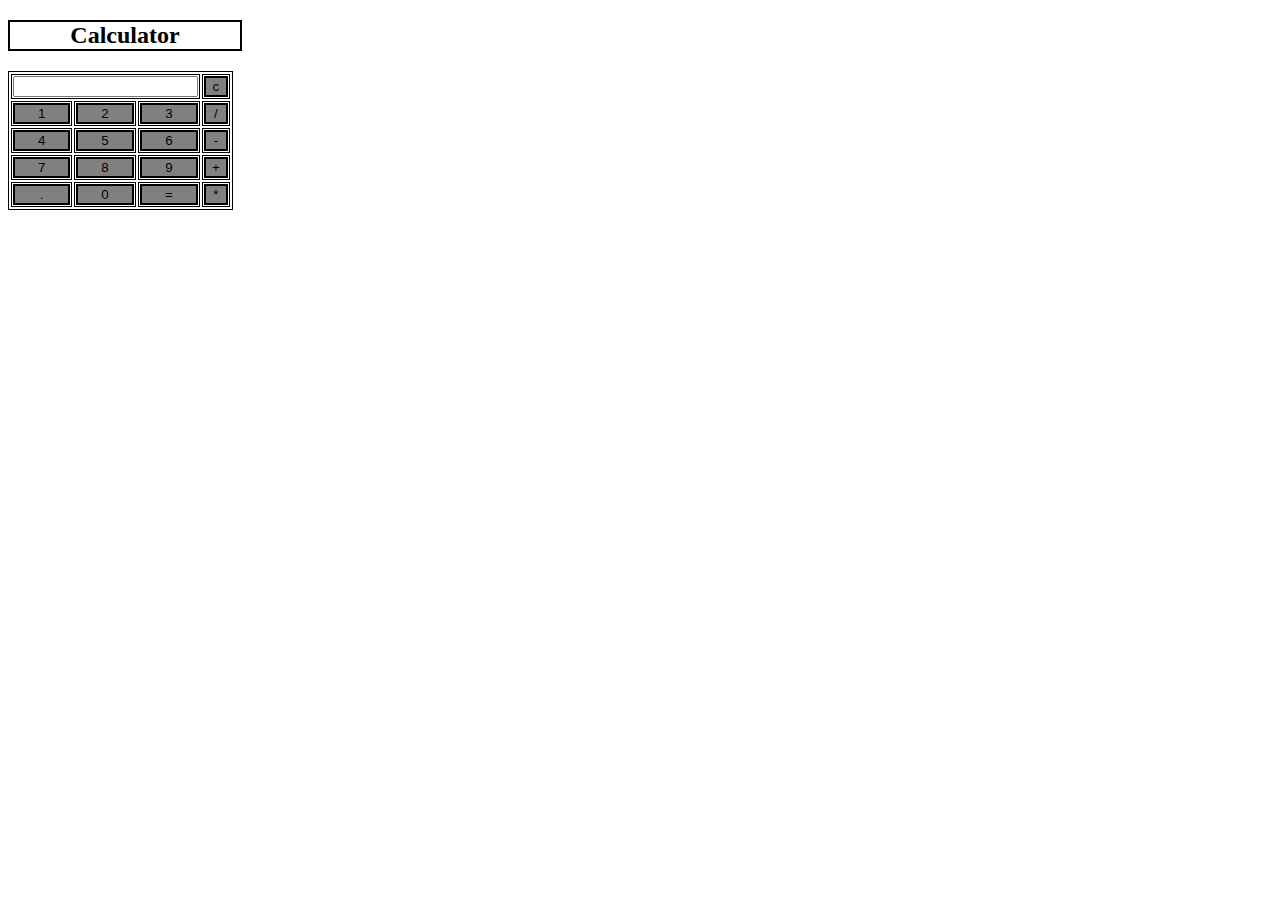
<file: Calculator/index.html>
<!DOCTYPE html>

<html>
  <head>
    <style>
      h2 {
        border: 2px solid black;
        text-align: center;
        width: 230px;
      }
      table {
        border: 1px solid black;
      }
      input[type='input'] {
        border: 2px solid black;
        color: black;
      }
      input[type='button'] {
        border: 2px solid black;
        background-color: gray;
        width: 100%;
      }
      td {
        border: 1px solid black;
      }
      td:hover{
          background-color: red;
      }
    </style>
  </head>

  <body>
    <h2>Calculator</h2>

    <form name="Calculator">
      <table>
        <tr>
          <td colspan="3">
            <input name="Input" />
          </td>

          <td>
            <input
              type="button"
              name="clear"
              value="c"
              OnClick="Calculator.Input.value = ''"
            />
          </td>
        </tr>

        <tr>
          <td>
            <input
              type="button"
              name="one"
              value="1"
              onclick="Calculator.Input.value +='1'"
            />
          </td>

          <td>
            <input
              type="button"
              name="two"
              value="2"
              OnClick="Calculator.Input.value += '2'"
            />
          </td>

          <td>
            <input
              type="button"
              name="three"
              value="3"
              OnClick="Calculator.Input.value += '3'"
            />
          </td>
          <td>
            <input
              type="button"
              name="div"
              value="/"
              OnClick="Calculator.Input.value += '/'"
            />
          </td>
        </tr>

        <tr>
          <td>
            <input
              type="button"
              name="four"
              value="4"
              OnClick="Calculator.Input.value += '4'"
            />
          </td>

          <td>
            <input
              type="button"
              name="five"
              value="5"
              OnClick="Calculator.Input.value += '5'"
            />
          </td>
          <td>
            <input
              type="button"
              name="six"
              value="6"
              OnClick="Calculator.Input.value += '6'"
            />
          </td>
          <td>
            <input
              type="button"
              name="minus"
              value="-"
              OnClick="Calculator.Input.value += '-'"
            />
          </td>
        </tr>

        <tr>
          <td>
            <input
              type="button"
              name="seven"
              value="7"
              OnClick="Calculator.Input.value += '7'"
            />
          </td>

          <td>
            <input
              type="button"
              name="eight"
              value="8"
              OnClick="Calculator.Input.value += '8'"
            />
          </td>
          <td>
            <input
              type="button"
              name="nine"
              value="9"
              OnClick="Calculator.Input.value += '9'"
            />
          </td>
          <td>
            <input
              type="button"
              name="plus"
              value="+"
              OnClick="Calculator.Input.value += '+'"
            />
          </td>
        </tr>

        <tr>
          <td>
            <input
              type="button"
              name="dot"
              value="."
              OnClick="Calculator.Input.value += '.'"
            />
          </td>

          <td>
            <input
              type="button"
              name="zero"
              value="0"
              OnClick="Calculator.Input.value += '0'"
            />
          </td>
          <td>
            <input
              type="button"
              name="equal"
              value="="
              OnClick="Calculator.Input.value=eval(Calculator.Input.value)"
            />
          </td>
          <td>
            <input
              type="button"
              name="multip"
              value="*"
              OnClick="Calculator.Input.value += '*'"
            />
          </td>
        </tr>
      </table>
    </form>
  </body>
</html>
</file>
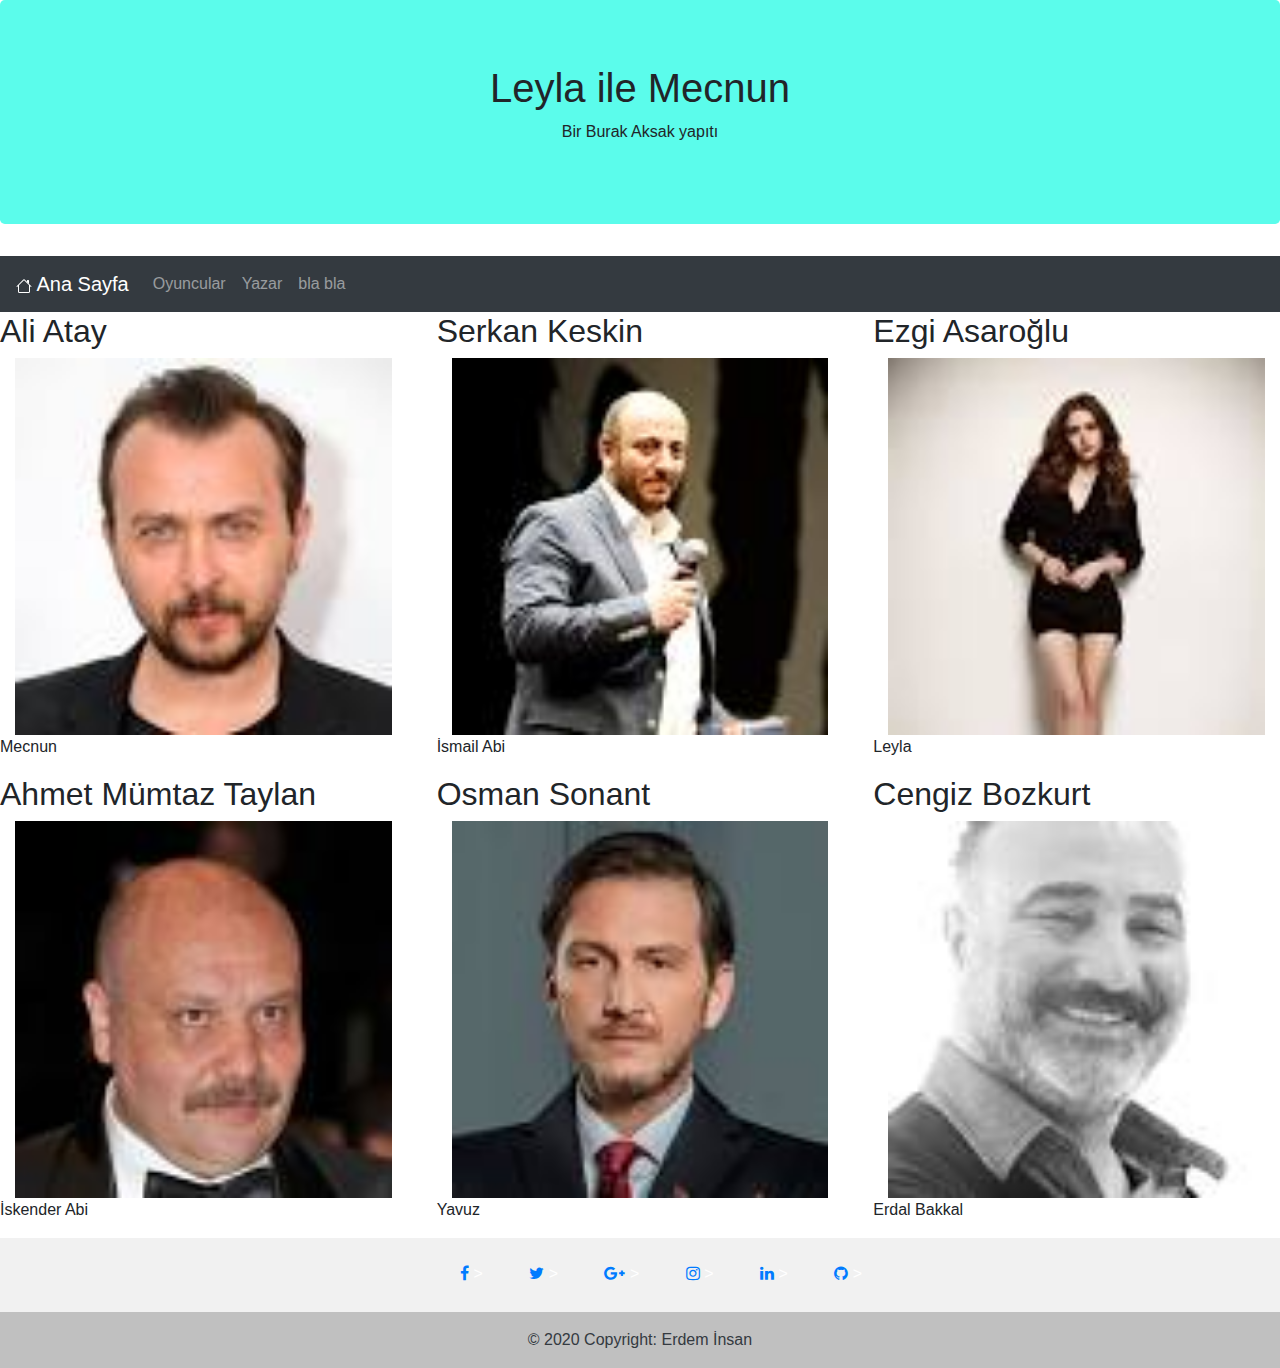
<file: Bootstrap/oyuncular.html>
<html lang="en">
<head>
  <title>Bootstrap 4 Website Example</title>
  <meta charset="utf-8">
  <meta name="viewport" content="width=device-width, initial-scale=1">
  <link rel="stylesheet" href="https://cdn.jsdelivr.net/npm/bootstrap@4.6.1/dist/css/bootstrap.min.css">
  <script src="https://cdn.jsdelivr.net/npm/jquery@3.6.0/dist/jquery.slim.min.js"></script>
  <script src="https://cdn.jsdelivr.net/npm/popper.js@1.16.1/dist/umd/popper.min.js"></script>
  <script src="https://cdn.jsdelivr.net/npm/bootstrap@4.6.1/dist/js/bootstrap.bundle.min.js"></script>

  <link href="https://maxcdn.bootstrapcdn.com/font-awesome/4.4.0/css/font-awesome.min.css" rel="stylesheet"/>

</head>
<body>

<div  style="background-color:#5BFCEB" class="jumbotron text-center" style="margin-bottom:0">
  <h1>Leyla ile Mecnun</h1>
  <p>Bir Burak Aksak yapıtı</p> 
</div>
<nav class="navbar navbar-expand-sm bg-dark navbar-dark">
  <a class="navbar-brand" href="index.html">
    
        <svg xmlns="http://www.w3.org/2000/svg" width="16" height="16" fill="currentColor" class="bi bi-house" viewBox="0 0 16 16">
  <path fill-rule="evenodd" d="M2 13.5V7h1v6.5a.5.5 0 0 0 .5.5h9a.5.5 0 0 0 .5-.5V7h1v6.5a1.5 1.5 0 0 1-1.5 1.5h-9A1.5 1.5 0 0 1 2 13.5zm11-11V6l-2-2V2.5a.5.5 0 0 1 .5-.5h1a.5.5 0 0 1 .5.5z"/>
  <path fill-rule="evenodd" d="M7.293 1.5a1 1 0 0 1 1.414 0l6.647 6.646a.5.5 0 0 1-.708.708L8 2.207 1.354 8.854a.5.5 0 1 1-.708-.708L7.293 1.5z"/>
</svg>


    Ana Sayfa</a>
  <button class="navbar-toggler" type="button" data-toggle="collapse" data-target="#collapsibleNavbar">
    <span class="navbar-toggler-icon"></span>
  </button>
  <div class="collapse navbar-collapse" id="collapsibleNavbar">
    <ul class="navbar-nav">
      <li class="nav-item">
        <a class="nav-link" href="oyuncular.html">Oyuncular</a>
      </li>
      <li class="nav-item">
        <a class="nav-link" href="yazar.html">Yazar</a>
      </li>
      <li class="nav-item">
        <a class="nav-link" href="#"> bla bla</a>
      </li>    
    </ul>
  </div>  
</nav>

<div class="row">
  
  <div class="col-sm-4">
      <h2>Ali Atay</h2>
       <img src="[data-uri]" class="img-responsive img1 col-sm-12"></img>
      <p>Mecnun </p>
       
     
    </div>
     <div class="col-sm-4">
      <h2>Serkan Keskin</h2>
       <img src="[data-uri]" class="img-responsive img1 col-sm-12"></img>
      <p>İsmail Abi</p>
       
     
    </div>
     <div class="col-sm-4">
      <h2>Ezgi Asaroğlu</h2>
       <img src="[data-uri]" class="img-responsive img1 col-sm-12"></img>
      <p>Leyla</p>
       
     
    </div>
     <div class="col-sm-4">
      <h2>Ahmet Mümtaz Taylan</h2>
       <img src="[data-uri]" class="img-responsive img1 col-sm-12"></img>
      <p>İskender Abi</p>
       
     
    </div>
     <div class="col-sm-4">
      <h2>Osman Sonant</h2>
       <img src="[data-uri]" class="img-responsive img1 col-sm-12"></img>
      <p>Yavuz</p>
       
     
    </div>
     <div class="col-sm-4">
      <h2>Cengiz Bozkurt</h2>
       <img src="[data-uri]" class="img-responsive img1 col-sm-12"></img>
      <p>Erdal Bakkal</p>
       
     
    </div>
 
 
</div>


<section class="ftco-section">
<div class="container">
<div class="row justify-content-center">
<div class="col-md-6 text-center">

</div>
</div>
</div>
</section>
  <footer class="text-center text-white" style="background-color: #f1f1f1;">
      <!-- Grid container -->
      <div class="container pt-4">
        <!-- Section: Social media -->
        <section class="mb-4">
          <!-- Facebook -->
          <a
             class="btn btn-link btn-floating btn-lg text-dark m-1"
             href="#!"
             role="button"
             data-mdb-ripple-color="dark"
             ><a href="#"><i class="fa fa-facebook"></i></a>
            ></a>

          <!-- Twitter -->
          <a
             class="btn btn-link btn-floating btn-lg text-dark m-1"
             href="#!"
             role="button"
             data-mdb-ripple-color="dark"
             ><a href="#"><i class="fa fa-twitter"></i></a>
            ></a>

          <!-- Google -->
          <a
             class="btn btn-link btn-floating btn-lg text-dark m-1"
             href="#!"
             role="button"
             data-mdb-ripple-color="dark"
             ><a href="#"><i class="fa fa-google-plus"></i></a>
            ></a>

          <!-- Instagram -->
          <a
             class="btn btn-link btn-floating btn-lg text-dark m-1"
             href="#!"
             role="button"
             data-mdb-ripple-color="dark"
             ><a href="#"><i class="fa fa-instagram"></i></a>
            ></a>

          <!-- Linkedin -->
          <a
             class="btn btn-link btn-floating btn-lg text-dark m-1"
             href="#!"
             role="button"
             data-mdb-ripple-color="dark"
             ><a href="#"><i class="fa fa-linkedin"></i></a>
            ></a>
          <!-- Github -->
          <a
             class="btn btn-link btn-floating btn-lg text-dark m-1"
             href="#!"
             role="button"
             data-mdb-ripple-color="dark"
             ><a href="#"><i class="fa fa-github"></i></a>
            ></a>
        </section>
        <!-- Section: Social media -->
      </div>
      <!-- Grid container -->

      <!-- Copyright -->
      <div class="text-center text-dark p-3" style="background-color: rgba(0, 0, 0, 0.2);">
        © 2020 Copyright:
        <a class="text-dark" href="#">Erdem İnsan</a>
      </div>
      <!-- Copyright -->
    </footer>


</body>
</html>
</file>
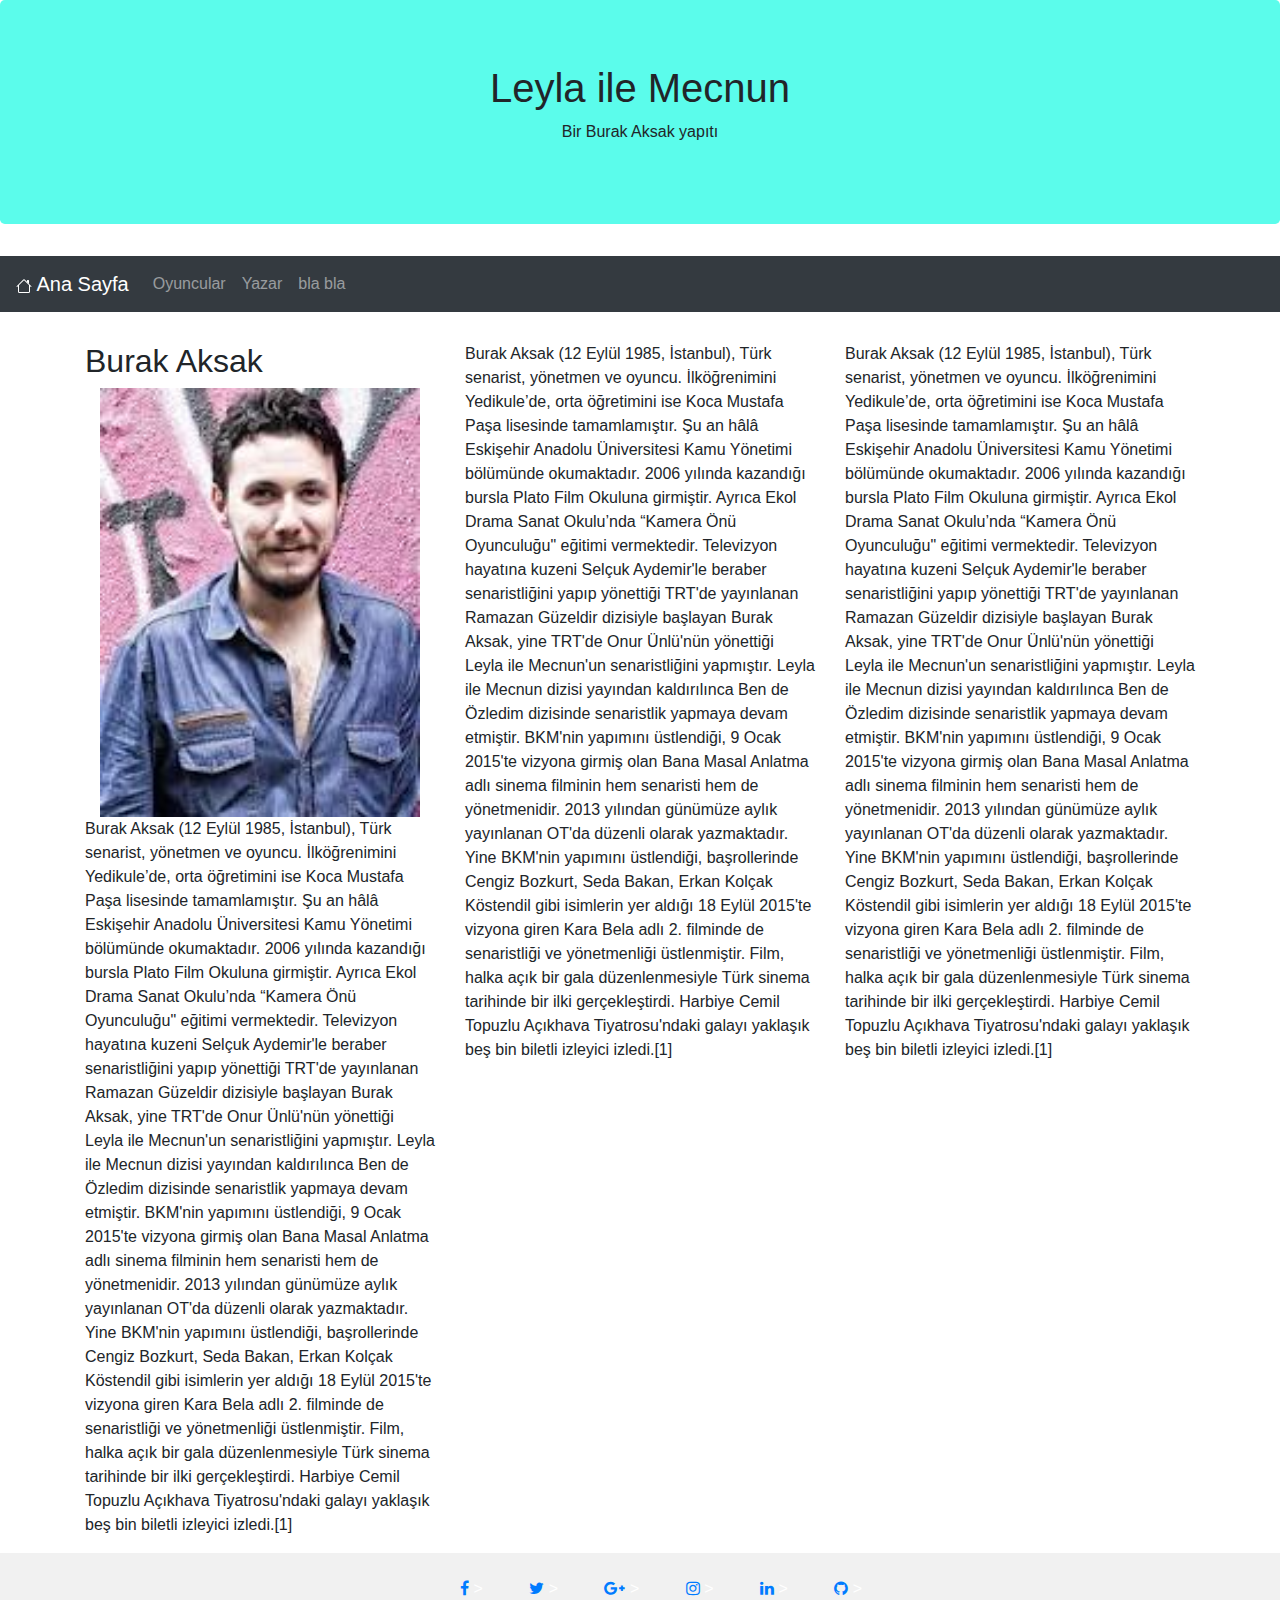
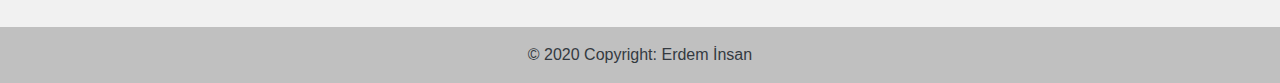
<file: Bootstrap/yazar.html>
<html lang="en">
<head>
  <title>Bootstrap 4 Website Example</title>
  <meta charset="utf-8">
  <meta name="viewport" content="width=device-width, initial-scale=1">
  <link rel="stylesheet" href="https://cdn.jsdelivr.net/npm/bootstrap@4.6.1/dist/css/bootstrap.min.css">
  <script src="https://cdn.jsdelivr.net/npm/jquery@3.6.0/dist/jquery.slim.min.js"></script>
  <script src="https://cdn.jsdelivr.net/npm/popper.js@1.16.1/dist/umd/popper.min.js"></script>
  <script src="https://cdn.jsdelivr.net/npm/bootstrap@4.6.1/dist/js/bootstrap.bundle.min.js"></script>


  <link href="https://maxcdn.bootstrapcdn.com/font-awesome/4.4.0/css/font-awesome.min.css" rel="stylesheet"/>

</head>
<body>

<div  style="background-color:#5BFCEB" class="jumbotron text-center" style="margin-bottom:0">
  <h1>Leyla ile Mecnun</h1>
  <p>Bir Burak Aksak yapıtı</p> 
</div>
<nav class="navbar navbar-expand-sm bg-dark navbar-dark">
  <a class="navbar-brand" href="index.html">
    
        <svg xmlns="http://www.w3.org/2000/svg" width="16" height="16" fill="currentColor" class="bi bi-house" viewBox="0 0 16 16">
  <path fill-rule="evenodd" d="M2 13.5V7h1v6.5a.5.5 0 0 0 .5.5h9a.5.5 0 0 0 .5-.5V7h1v6.5a1.5 1.5 0 0 1-1.5 1.5h-9A1.5 1.5 0 0 1 2 13.5zm11-11V6l-2-2V2.5a.5.5 0 0 1 .5-.5h1a.5.5 0 0 1 .5.5z"/>
  <path fill-rule="evenodd" d="M7.293 1.5a1 1 0 0 1 1.414 0l6.647 6.646a.5.5 0 0 1-.708.708L8 2.207 1.354 8.854a.5.5 0 1 1-.708-.708L7.293 1.5z"/>
</svg>

    
    Ana Sayfa</a>
  <button class="navbar-toggler" type="button" data-toggle="collapse" data-target="#collapsibleNavbar">
    <span class="navbar-toggler-icon"></span>
  </button>
  <div class="collapse navbar-collapse" id="collapsibleNavbar">
    <ul class="navbar-nav">
      <li class="nav-item">
        <a class="nav-link" href="oyuncular.html">Oyuncular</a>
      </li>
      <li class="nav-item">
        <a class="nav-link" href="yazar.html">Yazar</a>
      </li>
      <li class="nav-item">
        <a class="nav-link" href="#"> bla bla</a>
      </li>    
    </ul>
  </div>  
</nav>

<div class="container" style="margin-top:30px">
  <div class="row">
    <div class="col-sm-4">
      <h2>
        Burak Aksak
      </h2>
      <img src="[data-uri]" class="img-responsive img1 col-sm-12"></img>
      <p>Burak Aksak (12 Eylül 1985, İstanbul), Türk senarist, yönetmen ve oyuncu.

        İlköğrenimini Yedikule’de, orta öğretimini ise Koca Mustafa Paşa lisesinde tamamlamıştır. Şu an hâlâ Eskişehir Anadolu Üniversitesi Kamu Yönetimi bölümünde okumaktadır. 2006 yılında kazandığı bursla Plato Film Okuluna girmiştir. Ayrıca Ekol Drama Sanat Okulu’nda “Kamera Önü Oyunculuğu" eğitimi vermektedir. Televizyon hayatına kuzeni Selçuk Aydemir'le beraber senaristliğini yapıp yönettiği TRT'de yayınlanan Ramazan Güzeldir dizisiyle başlayan Burak Aksak, yine TRT'de Onur Ünlü'nün yönettiği Leyla ile Mecnun'un senaristliğini yapmıştır. Leyla ile Mecnun dizisi yayından kaldırılınca Ben de Özledim dizisinde senaristlik yapmaya devam etmiştir. BKM'nin yapımını üstlendiği, 9 Ocak 2015'te vizyona girmiş olan Bana Masal Anlatma adlı sinema filminin hem senaristi hem de yönetmenidir. 2013 yılından günümüze aylık yayınlanan OT'da düzenli olarak yazmaktadır. Yine BKM'nin yapımını üstlendiği, başrollerinde Cengiz Bozkurt, Seda Bakan, Erkan Kolçak Köstendil gibi isimlerin yer aldığı 18 Eylül 2015'te vizyona giren Kara Bela adlı 2. filminde de senaristliği ve yönetmenliği üstlenmiştir. Film, halka açık bir gala düzenlenmesiyle Türk sinema tarihinde bir ilki gerçekleştirdi. Harbiye Cemil Topuzlu Açıkhava Tiyatrosu'ndaki galayı yaklaşık beş bin biletli izleyici izledi.[1]</p>
    </div>

    <div class="col-sm-4">
      <p>Burak Aksak (12 Eylül 1985, İstanbul), Türk senarist, yönetmen ve oyuncu.

      İlköğrenimini Yedikule’de, orta öğretimini ise Koca Mustafa Paşa lisesinde tamamlamıştır. Şu an hâlâ Eskişehir Anadolu Üniversitesi Kamu Yönetimi bölümünde okumaktadır. 2006 yılında kazandığı bursla Plato Film Okuluna girmiştir. Ayrıca Ekol Drama Sanat Okulu’nda “Kamera Önü Oyunculuğu" eğitimi vermektedir. Televizyon hayatına kuzeni Selçuk Aydemir'le beraber senaristliğini yapıp yönettiği TRT'de yayınlanan Ramazan Güzeldir dizisiyle başlayan Burak Aksak, yine TRT'de Onur Ünlü'nün yönettiği Leyla ile Mecnun'un senaristliğini yapmıştır. Leyla ile Mecnun dizisi yayından kaldırılınca Ben de Özledim dizisinde senaristlik yapmaya devam etmiştir. BKM'nin yapımını üstlendiği, 9 Ocak 2015'te vizyona girmiş olan Bana Masal Anlatma adlı sinema filminin hem senaristi hem de yönetmenidir. 2013 yılından günümüze aylık yayınlanan OT'da düzenli olarak yazmaktadır. Yine BKM'nin yapımını üstlendiği, başrollerinde Cengiz Bozkurt, Seda Bakan, Erkan Kolçak Köstendil gibi isimlerin yer aldığı 18 Eylül 2015'te vizyona giren Kara Bela adlı 2. filminde de senaristliği ve yönetmenliği üstlenmiştir. Film, halka açık bir gala düzenlenmesiyle Türk sinema tarihinde bir ilki gerçekleştirdi. Harbiye Cemil Topuzlu Açıkhava Tiyatrosu'ndaki galayı yaklaşık beş bin biletli izleyici izledi.[1]</p>
    </div>
    <div class="col-sm-4">
      <p>Burak Aksak (12 Eylül 1985, İstanbul), Türk senarist, yönetmen ve oyuncu.

      İlköğrenimini Yedikule’de, orta öğretimini ise Koca Mustafa Paşa lisesinde tamamlamıştır. Şu an hâlâ Eskişehir Anadolu Üniversitesi Kamu Yönetimi bölümünde okumaktadır. 2006 yılında kazandığı bursla Plato Film Okuluna girmiştir. Ayrıca Ekol Drama Sanat Okulu’nda “Kamera Önü Oyunculuğu" eğitimi vermektedir. Televizyon hayatına kuzeni Selçuk Aydemir'le beraber senaristliğini yapıp yönettiği TRT'de yayınlanan Ramazan Güzeldir dizisiyle başlayan Burak Aksak, yine TRT'de Onur Ünlü'nün yönettiği Leyla ile Mecnun'un senaristliğini yapmıştır. Leyla ile Mecnun dizisi yayından kaldırılınca Ben de Özledim dizisinde senaristlik yapmaya devam etmiştir. BKM'nin yapımını üstlendiği, 9 Ocak 2015'te vizyona girmiş olan Bana Masal Anlatma adlı sinema filminin hem senaristi hem de yönetmenidir. 2013 yılından günümüze aylık yayınlanan OT'da düzenli olarak yazmaktadır. Yine BKM'nin yapımını üstlendiği, başrollerinde Cengiz Bozkurt, Seda Bakan, Erkan Kolçak Köstendil gibi isimlerin yer aldığı 18 Eylül 2015'te vizyona giren Kara Bela adlı 2. filminde de senaristliği ve yönetmenliği üstlenmiştir. Film, halka açık bir gala düzenlenmesiyle Türk sinema tarihinde bir ilki gerçekleştirdi. Harbiye Cemil Topuzlu Açıkhava Tiyatrosu'ndaki galayı yaklaşık beş bin biletli izleyici izledi.[1]</p>
    </div>
  </div>
</div>
<section class="ftco-section">
<div class="container">
<div class="row justify-content-center">
<div class="col-md-6 text-center">

</div>
</div>
</div>
</section>
  <footer class="text-center text-white" style="background-color: #f1f1f1;">
      <!-- Grid container -->
      <div class="container pt-4">
        <!-- Section: Social media -->
        <section class="mb-4">
          <!-- Facebook -->
          <a
             class="btn btn-link btn-floating btn-lg text-dark m-1"
             href="#!"
             role="button"
             data-mdb-ripple-color="dark"
             ><a href="#"><i class="fa fa-facebook"></i></a>
            ></a>

          <!-- Twitter -->
          <a
             class="btn btn-link btn-floating btn-lg text-dark m-1"
             href="#!"
             role="button"
             data-mdb-ripple-color="dark"
             ><a href="#"><i class="fa fa-twitter"></i></a>
            ></a>

          <!-- Google -->
          <a
             class="btn btn-link btn-floating btn-lg text-dark m-1"
             href="#!"
             role="button"
             data-mdb-ripple-color="dark"
             ><a href="#"><i class="fa fa-google-plus"></i></a>
            ></a>

          <!-- Instagram -->
          <a
             class="btn btn-link btn-floating btn-lg text-dark m-1"
             href="#!"
             role="button"
             data-mdb-ripple-color="dark"
             ><a href="#"><i class="fa fa-instagram"></i></a>
            ></a>

          <!-- Linkedin -->
          <a
             class="btn btn-link btn-floating btn-lg text-dark m-1"
             href="#!"
             role="button"
             data-mdb-ripple-color="dark"
             ><a href="#"><i class="fa fa-linkedin"></i></a>
            ></a>
          <!-- Github -->
          <a
             class="btn btn-link btn-floating btn-lg text-dark m-1"
             href="#!"
             role="button"
             data-mdb-ripple-color="dark"
             ><a href="#"><i class="fa fa-github"></i></a>
            ></a>
        </section>
        <!-- Section: Social media -->
      </div>
      <!-- Grid container -->

      <!-- Copyright -->
      <div class="text-center text-dark p-3" style="background-color: rgba(0, 0, 0, 0.2);">
        © 2020 Copyright:
        <a class="text-dark" href="#">Erdem İnsan</a>
      </div>
      <!-- Copyright -->
    </footer>

</body>
</html>
</file>
